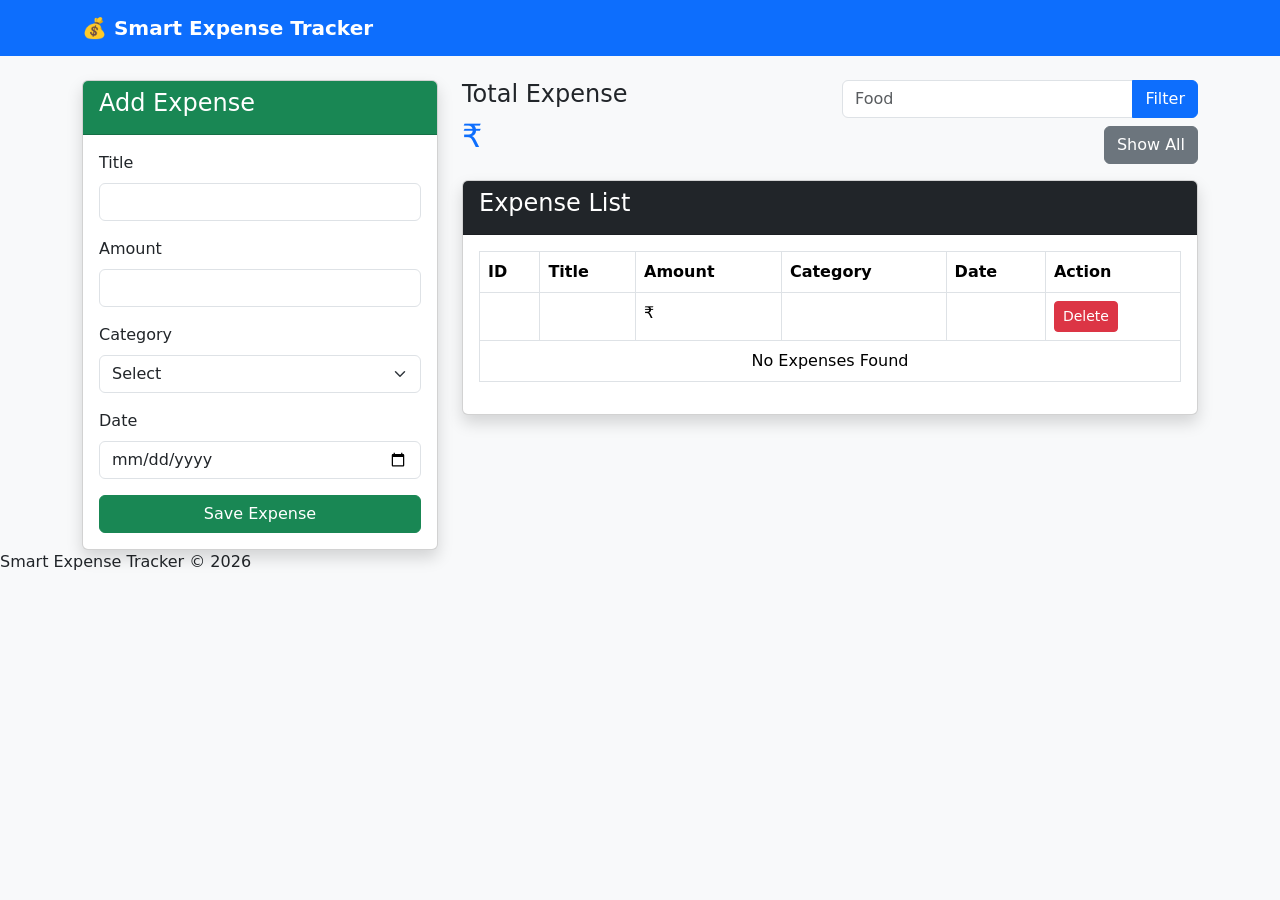
<file: src/main/resources/templates/index.html>
<!DOCTYPE html>
<html xmlns:th="http://www.thymeleaf.org">

<head>

    <meta charset="UTF-8">
    <title>Expense Tracker</title>

    <link href="https://cdn.jsdelivr.net/npm/bootstrap@5.3.7/dist/css/bootstrap.min.css"
          rel="stylesheet">
          <link rel="stylesheet"
      th:href="@{/css/style.css}">

</head>

<body class="bg-light">

<nav class="navbar navbar-dark bg-primary">

    <div class="container">

        <a class="navbar-brand fw-bold"
           th:href="@{/}">
            💰 Smart Expense Tracker
        </a>

    </div>

</nav>

<div class="container mt-4">

    <div class="row">

        <!-- Add Expense -->

        <div class="col-md-4">

            <div class="card shadow">

                <div class="card-header bg-success text-white">

                    <h4>Add Expense</h4>

                </div>

                <div class="card-body">

                    <form th:action="@{/save}"
                          th:object="${expense}"
                          method="post">

                        <div class="mb-3">

                            <label class="form-label">
                                Title
                            </label>

                            <input type="text"
                                   class="form-control"
                                   th:field="*{title}">

                            <small class="text-danger"
                                   th:errors="*{title}">
                            </small>

                        </div>

                        <div class="mb-3">

                            <label class="form-label">
                                Amount
                            </label>

                            <input type="number"
                                   step="0.01"
                                   class="form-control"
                                   th:field="*{amount}">

                            <small class="text-danger"
                                   th:errors="*{amount}">
                            </small>

                        </div>

                        <div class="mb-3">

                            <label class="form-label">
                                Category
                            </label>
<select class="form-select" th:field="*{category}">

    <option value="">Select</option>

    <option value="Food">Food</option>
    <option value="Travel">Travel</option>
    <option value="Shopping">Shopping</option>
    <option value="Education">Education</option>
    <option value="Medical">Medical</option>
    <option value="Entertainment">Entertainment</option>
    <option value="Other">Other</option>

</select>

                        </div>

                        <div class="mb-3">

                            <label class="form-label">
                                Date
                            </label>

                            <input type="date"
                                   class="form-control"
                                   th:field="*{date}">

                        </div>

                        <button class="btn btn-success w-100">

                            Save Expense

                        </button>

                    </form>

                </div>

            </div>

        </div>

        <!-- Expense Details -->

        <div class="col-md-8">

            <div class="total-card mb-3">

                <div class="card-body">

                    <div class="row">

                        <div class="col-md-6">

                            <h4>Total Expense</h4>

                            <h2 class="text-primary">

                                ₹ <span th:text="${totalExpense}">
                                </span>

                            </h2>

                        </div>

                        <div class="col-md-6 text-end">

                            <form th:action="@{/category}"
                                  method="get">

                                <div class="input-group">

                                    <input
                                            class="form-control"
                                            name="category"
                                            placeholder="Food">

                                    <button
                                            class="btn btn-primary">

                                        Filter

                                    </button>

                                </div>

                            </form>

                            <a th:href="@{/all}"
                               class="btn btn-secondary mt-2">

                                Show All

                            </a>

                        </div>

                    </div>

                </div>

            </div>

            <div class="card shadow">

                <div class="card-header bg-dark text-white">

                    <h4>Expense List</h4>

                </div>

                <div class="card-body">

                    <table class="table table-bordered table-hover">

                        <thead>

                        <tr>

                            <th>ID</th>
                            <th>Title</th>
                            <th>Amount</th>
                            <th>Category</th>
                            <th>Date</th>
                            <th>Action</th>

                        </tr>

                        </thead>

                        <tbody>

                        <tr th:each="expense : ${expenses}">

                            <td th:text="${expense.id}"></td>

                            <td th:text="${expense.title}"></td>

                            <td>
                                ₹
                                <span
                                        th:text="${expense.amount}">
                                </span>
                            </td>

                            <td th:text="${expense.category}">
                            </td>

                            <td th:text="${expense.date}">
                            </td>

                            <td>

                                <a class="btn btn-danger btn-sm"

                                   th:href="@{'/delete/' + ${expense.id}}">

                                    Delete

                                </a>

                            </td>

                        </tr>

                        <tr th:if="${#lists.isEmpty(expenses)}">

                            <td colspan="6"
                                class="text-center">

                                No Expenses Found

                            </td>

                        </tr>

                        </tbody>

                    </table>

                </div>

            </div>

        </div>

    </div>

</div>
<div class="footer">

    Smart Expense Tracker © 2026

</div>
<script src="https://cdn.jsdelivr.net/npm/bootstrap@5.3.7/dist/js/bootstrap.bundle.min.js"></script>

</body>

</html>
</file>
